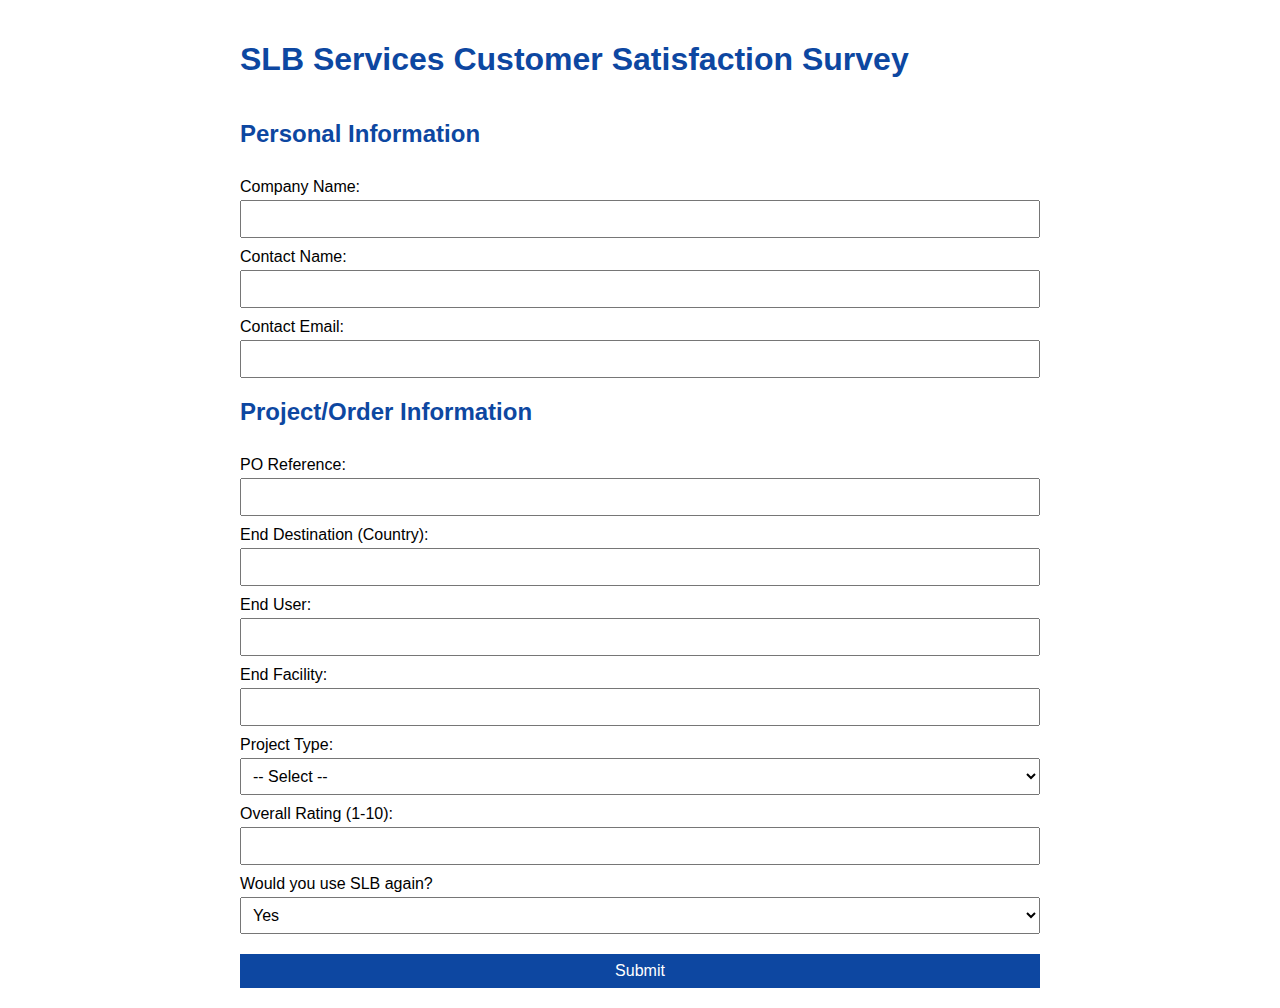
<file: index.html>
<!DOCTYPE html>
<html lang="en">
    <head>
        <meta charset="UTF-8">
        <title>SLB Customer Satisfaction Survey</title>
        <link rel="stylesheet" href="style.css">
    </head>
    
<body>
    <h1>SLB Services Customer Satisfaction Survey</h1>
    <form id="survey-form">
        <h2>Personal Information</h2>
        <label>Company Name: <input type="text" name="companyName" required></label>
        <label>Contact Name: <input type="text" name="contactName" required></label>
        <label>Contact Email: <input type="email" name="contactEmail" required></label>
    
        <h2>Project/Order Information</h2>
        <label>PO Reference: <input type="text" name="poReference"></label>
        <label>End Destination (Country): <input type="text" name="endDestination"></label>
        <label>End User: <input type="text" name="endUser"></label>
        <label>End Facility: <input type="text" name="endFacility"></label>
    
        <label>Project Type:
          <select name="projectType" id="projectType" required>
            <option value="">-- Select --</option>
            <option value="Spare Parts">Spare Parts</option>
            <option value="Field Service">Field Service</option>
            <option value="Large Project">Large Project</option>
          </select>
        </label>
    
        <label>Overall Rating (1-10): <input type="number" name="overallRating" min="1" max="10" required></label>
        <label>Would you use SLB again?
          <select name="wouldUseAgain">
            <option value="Yes">Yes</option>
            <option value="No">No</option>
          </select>
        </label>
    
        <!-- Spare Parts Section -->
        <div id="sparePartsSection" class="conditional">
          <h3>Spare Parts</h3>
          <label>Description: <input type="text" name="sparePartsDescription"></label>
          <label>Timely Quotation (1–10): <input type="number" name="sparePartsQuotationTime" min="1" max="10"></label>
          <label>Quotation Quality (1–10): <input type="number" name="sparePartsQuotationQuality" min="1" max="10"></label>
          <label>Delivery Timeliness (1–10): <input type="number" name="sparePartsDelivery" min="1" max="10"></label>
          <label>Parts Quality (1–10): <input type="number" name="sparePartsQuality" min="1" max="10"></label>
          <label>Comments: <textarea name="sparePartsComments"></textarea></label>
        </div>
    
        <!-- Field Service Section -->
        <div id="fieldServiceSection" class="conditional">
          <h3>Field Service</h3>
          <label>Equipment Description: <input type="text" name="fieldServiceEquipment"></label>
          <label>Support Description: <input type="text" name="fieldServiceSupport"></label>
          <label>Timely Quotation (1–10): <input type="number" name="fieldServiceQuotationTime" min="1" max="10"></label>
          <label>Quotation Quality (1–10): <input type="number" name="fieldServiceQuotationQuality" min="1" max="10"></label>
          <label>Field Support Quality (1–10): <input type="number" name="fieldServiceQuality" min="1" max="10"></label>
          <label>Personnel Expertise (1–10): <input type="number" name="fieldServiceExpertise" min="1" max="10"></label>
          <label>Comments: <textarea name="fieldServiceComments"></textarea></label>
        </div>
    
        <!-- Large Project Section -->
        <div id="largeProjectSection" class="conditional">
          <h3>Large Project</h3>
          <label>Project Description: <input type="text" name="largeProjectDescription"></label>
          <label>Timely Proposal (1–10): <input type="number" name="largeProjectProposalTime" min="1" max="10"></label>
          <label>Proposal Quality (1–10): <input type="number" name="largeProjectProposalQuality" min="1" max="10"></label>
          <label>Execution Timeliness (1–10): <input type="number" name="largeProjectExecutionTime" min="1" max="10"></label>
          <label>Execution Quality (1–10): <input type="number" name="largeProjectExecutionQuality" min="1" max="10"></label>
          <label>Comments: <textarea name="largeProjectComments"></textarea></label>
        </div>
    
        <button type="submit">Submit</button>
      </form>
    
      <script src="script.js"></script>
</body>
</html>
</file>
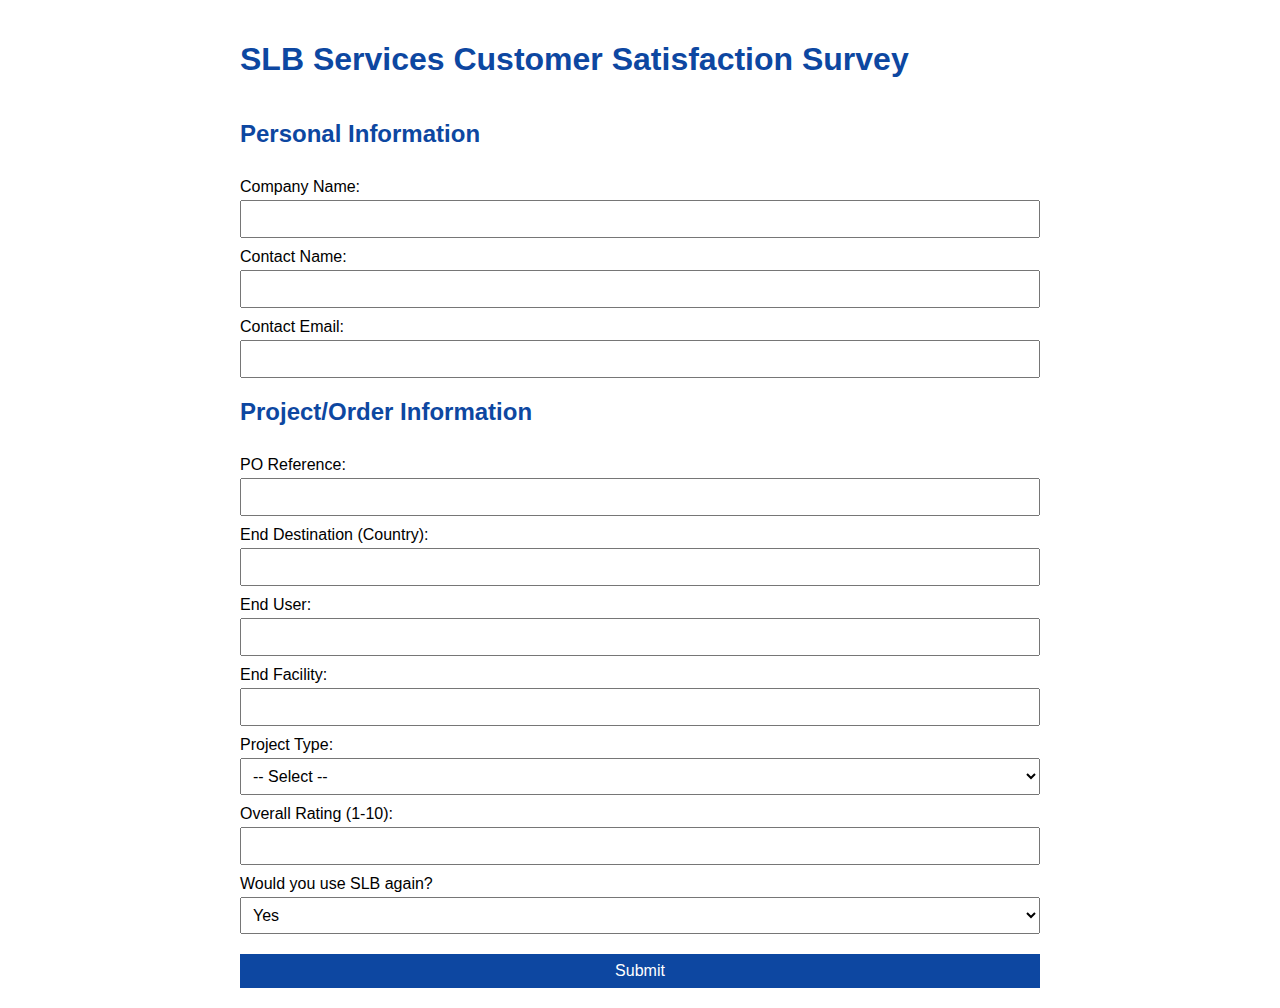
<file: SLB_services.html>
<!DOCTYPE html>
<html lang="en">
    <head>
        <meta charset="UTF-8">
        <title>SLB Customer Satisfaction Survey</title>
        <link rel="stylesheet" href="style.css">
    </head>
    
<body>
    <h1>SLB Services Customer Satisfaction Survey</h1>
    <form id="survey-form">
        <h2>Personal Information</h2>
        <label>Company Name: <input type="text" name="companyName" required></label>
        <label>Contact Name: <input type="text" name="contactName" required></label>
        <label>Contact Email: <input type="email" name="contactEmail" required></label>
    
        <h2>Project/Order Information</h2>
        <label>PO Reference: <input type="text" name="poReference"></label>
        <label>End Destination (Country): <input type="text" name="endDestination"></label>
        <label>End User: <input type="text" name="endUser"></label>
        <label>End Facility: <input type="text" name="endFacility"></label>
    
        <label>Project Type:
          <select name="projectType" id="projectType" required>
            <option value="">-- Select --</option>
            <option value="Spare Parts">Spare Parts</option>
            <option value="Field Service">Field Service</option>
            <option value="Large Project">Large Project</option>
          </select>
        </label>
    
        <label>Overall Rating (1-10): <input type="number" name="overallRating" min="1" max="10" required></label>
        <label>Would you use SLB again?
          <select name="wouldUseAgain">
            <option value="Yes">Yes</option>
            <option value="No">No</option>
          </select>
        </label>
    
        <!-- Spare Parts Section -->
        <div id="sparePartsSection" class="conditional">
          <h3>Spare Parts</h3>
          <label>Description: <input type="text" name="sparePartsDescription"></label>
          <label>Timely Quotation (1–10): <input type="number" name="sparePartsQuotationTime" min="1" max="10"></label>
          <label>Quotation Quality (1–10): <input type="number" name="sparePartsQuotationQuality" min="1" max="10"></label>
          <label>Delivery Timeliness (1–10): <input type="number" name="sparePartsDelivery" min="1" max="10"></label>
          <label>Parts Quality (1–10): <input type="number" name="sparePartsQuality" min="1" max="10"></label>
          <label>Comments: <textarea name="sparePartsComments"></textarea></label>
        </div>
    
        <!-- Field Service Section -->
        <div id="fieldServiceSection" class="conditional">
          <h3>Field Service</h3>
          <label>Equipment Description: <input type="text" name="fieldServiceEquipment"></label>
          <label>Support Description: <input type="text" name="fieldServiceSupport"></label>
          <label>Timely Quotation (1–10): <input type="number" name="fieldServiceQuotationTime" min="1" max="10"></label>
          <label>Quotation Quality (1–10): <input type="number" name="fieldServiceQuotationQuality" min="1" max="10"></label>
          <label>Field Support Quality (1–10): <input type="number" name="fieldServiceQuality" min="1" max="10"></label>
          <label>Personnel Expertise (1–10): <input type="number" name="fieldServiceExpertise" min="1" max="10"></label>
          <label>Comments: <textarea name="fieldServiceComments"></textarea></label>
        </div>
    
        <!-- Large Project Section -->
        <div id="largeProjectSection" class="conditional">
          <h3>Large Project</h3>
          <label>Project Description: <input type="text" name="largeProjectDescription"></label>
          <label>Timely Proposal (1–10): <input type="number" name="largeProjectProposalTime" min="1" max="10"></label>
          <label>Proposal Quality (1–10): <input type="number" name="largeProjectProposalQuality" min="1" max="10"></label>
          <label>Execution Timeliness (1–10): <input type="number" name="largeProjectExecutionTime" min="1" max="10"></label>
          <label>Execution Quality (1–10): <input type="number" name="largeProjectExecutionQuality" min="1" max="10"></label>
          <label>Comments: <textarea name="largeProjectComments"></textarea></label>
        </div>
    
        <button type="submit">Submit</button>
      </form>
    
      <script src="script.js"></script>
</body>
</html>
</file>
<file: style.css>
body {
    font-family: Arial, sans-serif;
    max-width: 800px;
    margin: 0 auto;
    padding: 20px;
  }
  
  h1, h2, h3 {
    color: #0d47a1;
  }
  
  form {
    display: flex;
    flex-direction: column;
  }
  
  label {
    margin-top: 10px;
    display: flex;
    flex-direction: column;
  }
  
  input, select, textarea, button {
    padding: 8px;
    margin-top: 4px;
    font-size: 1rem;
  }
  
  button {
    margin-top: 20px;
    background-color: #0d47a1;
    color: white;
    border: none;
    cursor: pointer;
  }
  
  button:hover {
    background-color: #1565c0;
  }
  
  .conditional {
    display: none;
    margin-top: 20px;
    padding: 10px;
    border-left: 3px solid #1976d2;
    background-color: #f1f8ff;
  }
</file>
